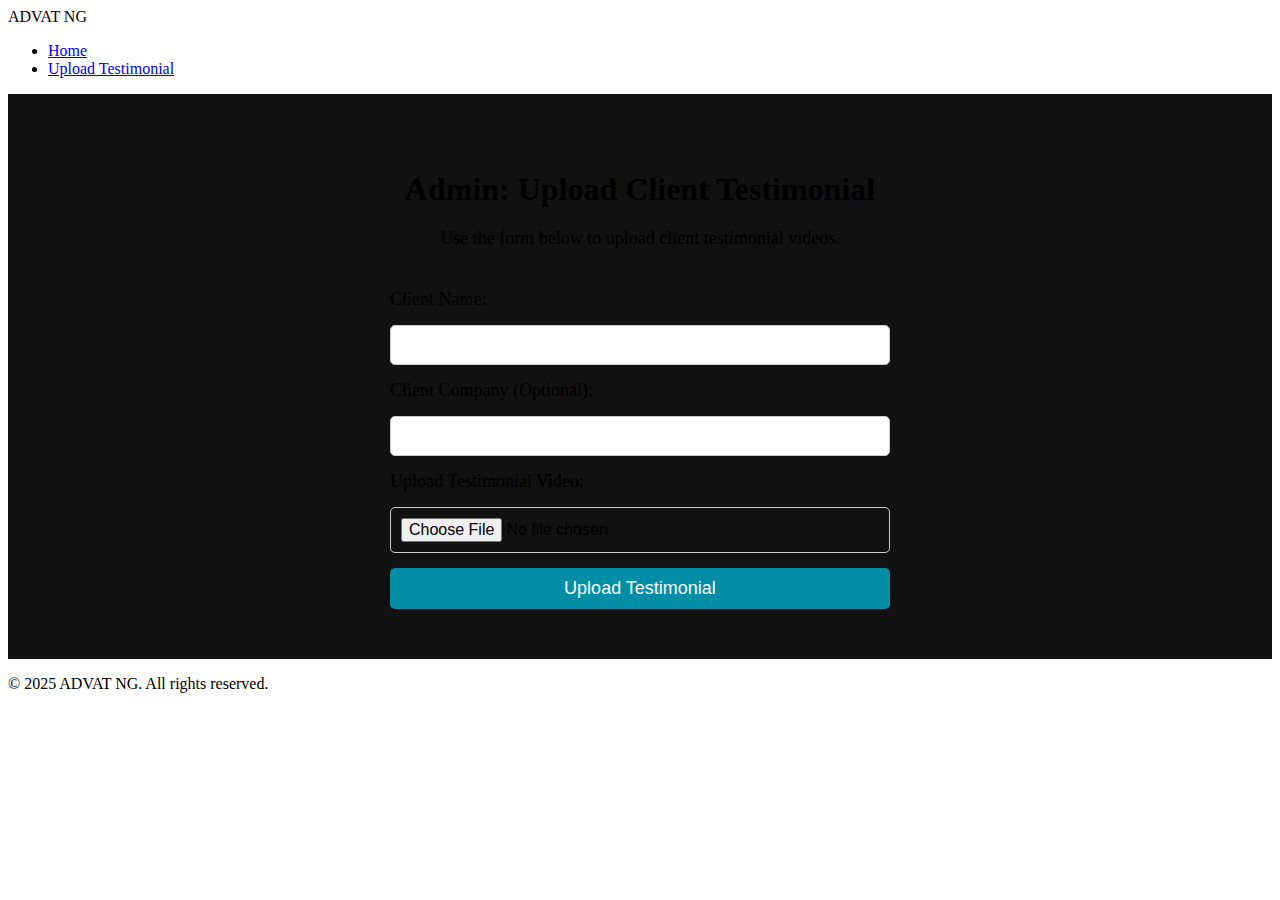
<file: admin-upload.html>
<!DOCTYPE html>
<html lang="en">
<head>
  <meta charset="UTF-8" />
  <meta name="viewport" content="width=device-width, initial-scale=1" />
  <title>Admin: Upload Client Testimonial</title>
  <link rel="stylesheet" href="style.css" />
</head>
<body>
  <!-- Admin Navigation Bar -->
  <nav class="navbar">
    <div class="logo">ADVAT NG</div>
    <ul class="nav-links">
      <li><a href="index.html">Home</a></li>
      <li><a href="admin-upload.html">Upload Testimonial</a></li>
    </ul>
  </nav>

  <!-- Admin Testimonial Upload Section -->
  <section class="admin-upload">
    <h2>Admin: Upload Client Testimonial</h2>
    <p>Use the form below to upload client testimonial videos.</p>
    
    <!-- Upload Form -->
    <form action="/admin/upload_testimonial" method="POST" enctype="multipart/form-data">
      <label for="client-name">Client Name:</label>
      <input type="text" id="client-name" name="client-name" required />
      
      <label for="client-company">Client Company (Optional):</label>
      <input type="text" id="client-company" name="client-company" />
      
      <label for="testimonial-video">Upload Testimonial Video:</label>
      <input type="file" id="testimonial-video" name="testimonial-video" accept="video/*" required />
      
      <button type="submit" class="submit-btn">Upload Testimonial</button>
    </form>
  </section>

  <!-- Footer -->
  <footer>
    <p>© 2025 ADVAT NG. All rights reserved.</p>
  </footer>
</body>
</html>
</file>
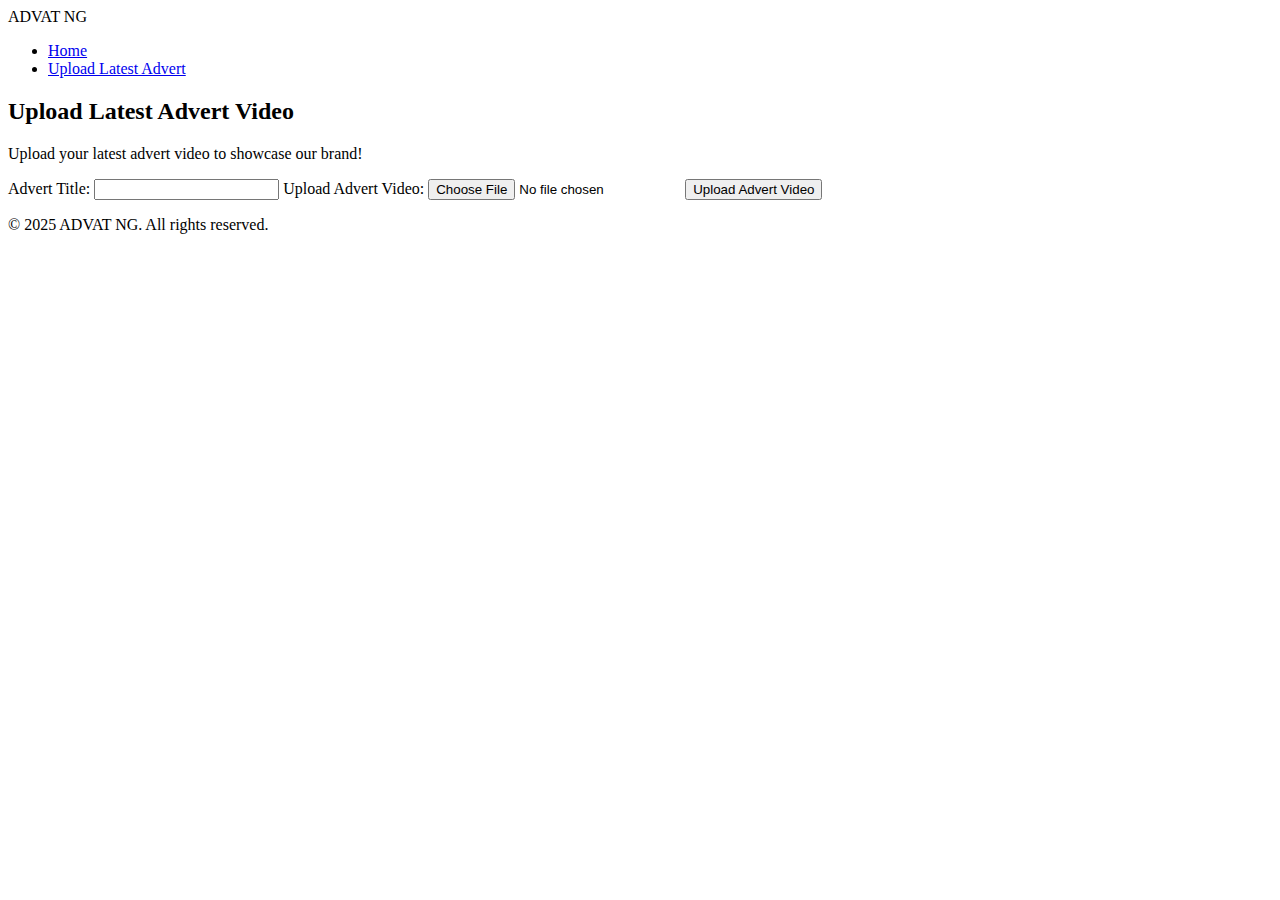
<file: advert-upload.html>
<!DOCTYPE html>
<html lang="en">
<head>
  <meta charset="UTF-8" />
  <meta name="viewport" content="width=device-width, initial-scale=1" />
  <title>Upload Latest Advert Video</title>
  <link rel="stylesheet" href="style.css" />
</head>
<body>
  <!-- Admin Navigation Bar -->
  <nav class="navbar">
    <div class="logo">ADVAT NG</div>
    <ul class="nav-links">
      <li><a href="index.html">Home</a></li>
      <li><a href="advert-upload.html">Upload Latest Advert</a></li>
    </ul>
  </nav>

  <!-- Advert Upload Section -->
  <section class="advert-upload">
    <h2>Upload Latest Advert Video</h2>
    <p>Upload your latest advert video to showcase our brand!</p>
    
    <!-- Upload Form -->
    <form action="/admin/upload_advert" method="POST" enctype="multipart/form-data">
      <label for="advert-title">Advert Title:</label>
      <input type="text" id="advert-title" name="advert-title" required />
      
      <label for="advert-video">Upload Advert Video:</label>
      <input type="file" id="advert-video" name="advert-video" accept="video/*" required />
      
      <button type="submit" class="submit-btn">Upload Advert Video</button>
    </form>
  </section>

  <!-- Footer -->
  <footer>
    <p>© 2025 ADVAT NG. All rights reserved.</p>
  </footer>
</body>
</html>
</file>
<file: style.css>
/* Admin Upload Section */
.admin-upload {
  padding: 50px 20px;
  text-align: center;
  background-color: #111;
}

.admin-upload h2 {
  font-size: 32px;
  margin-bottom: 20px;
}

.admin-upload p {
  font-size: 18px;
  margin-bottom: 40px;
}

.admin-upload form {
  display: flex;
  flex-direction: column;
  gap: 15px;
  max-width: 500px;
  margin: 0 auto;
}

.admin-upload label {
  text-align: left;
  font-size: 18px;
}

.admin-upload input[type="text"],
.admin-upload input[type="file"] {
  padding: 10px;
  font-size: 16px;
  border-radius: 5px;
  border: 1px solid #ccc;
}

.admin-upload button {
  background-color: #008da6;
  color: white;
  padding: 10px 20px;
  font-size: 18px;
  border: none;
  border-radius: 5px;
  cursor: pointer;
}

.admin-upload button:hover {
  background-color: #007a8d;
}
</file>
